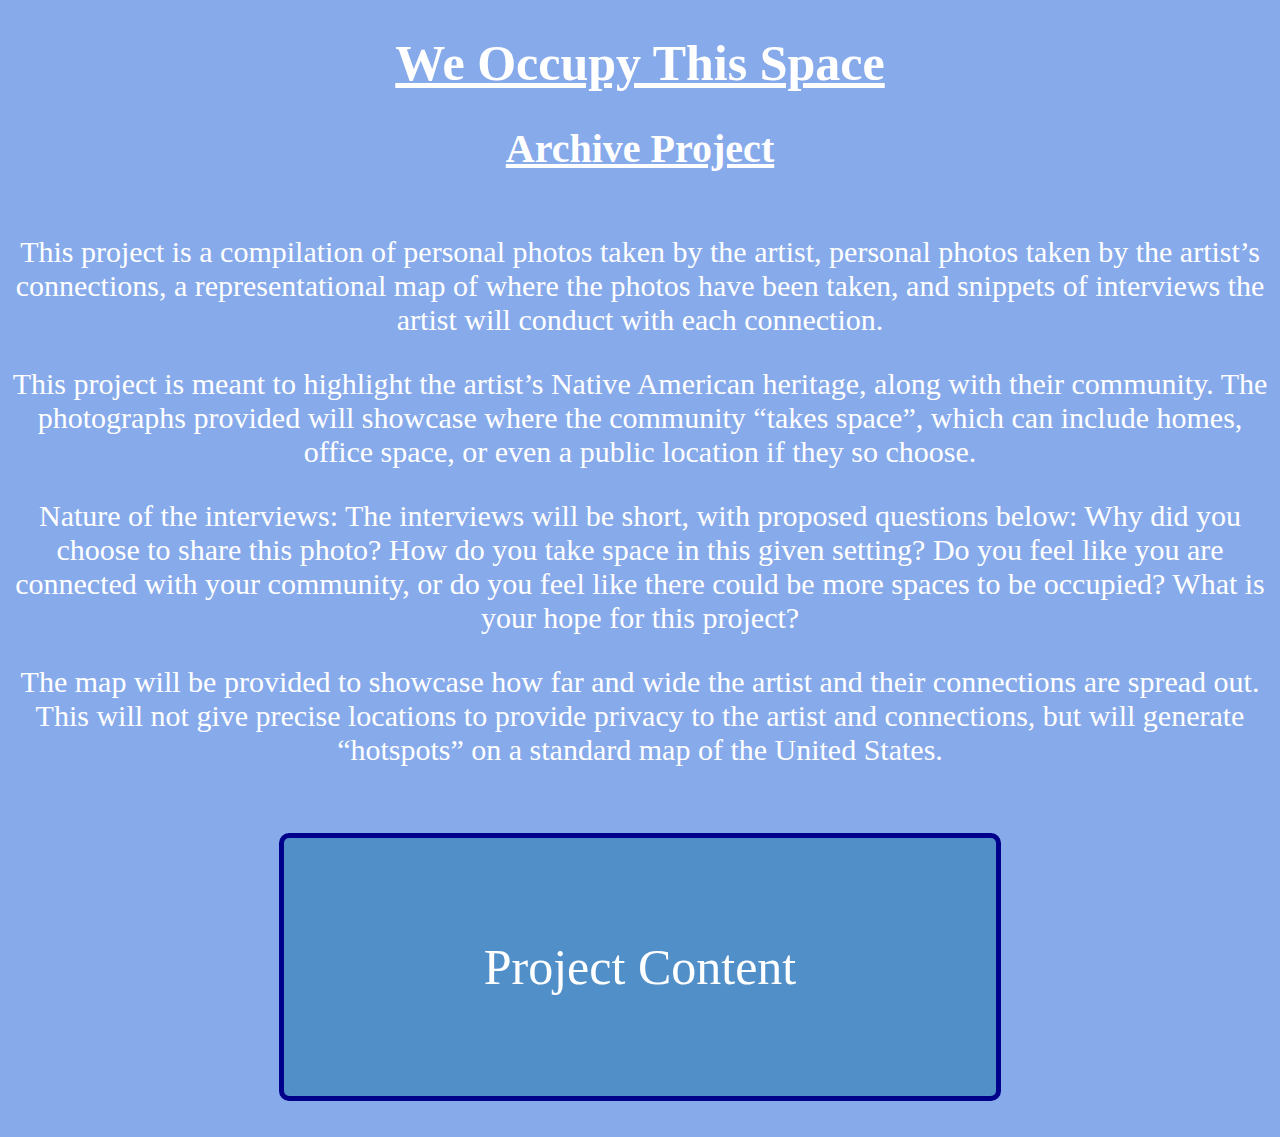
<file: index.html>
<!-- YOUR HOME/LANDING PAGE -->

<!DOCTYPE html>
<html lang="en">
<head>
    <meta charset="UTF-8">
    <meta name="viewport" content="width=device-width, initial-scale=1.0">
    <link rel="stylesheet" href="style.css">
    <title>Archive Introduction</title>
</head>
<body>
    <div class="HEADINGS">
        <h1>We Occupy This Space</h1>
        <h2>Archive Project</h2>
    </div>

    <div class="INTRO">
        <p>This project is a compilation of personal photos taken by the artist, personal photos taken by the artist’s connections, a representational map of where the photos have been taken, and snippets of interviews the artist will conduct with each connection.</p>
        <p>This project is meant to highlight the artist’s Native American heritage, along with their community. The photographs provided will showcase where the community “takes space”, which can include homes, office space, or even a public location if they so choose.</p>
        <p>Nature of the interviews: The interviews will be short, with proposed questions below:
            Why did you choose to share this photo?
            How do you take space in this given setting?
            Do you feel like you are connected with your community, or do you feel like there could be more spaces to be occupied?
            What is your hope for this project?
        </p>
        <p>The map will be provided to showcase how far and wide the artist and their connections are spread out. This will not give precise locations to provide privacy to the artist and connections, but will generate “hotspots” on a standard map of the United States.</p>
    </div>
    <a href="main.html" target="_blank">
        <button>Project Content</button>
    </a>
</body>
</html>
</file>
<file: style.css>
/* STYLE FOR YOUR INDEX.HTML */
body{
    margin: 0;
    background-color: rgb(135, 170, 235);
    display: flex;
    flex-direction: column;
    align-items: center;
}


.HEADINGS{
    text-align: center;
    color: white;
    text-decoration: underline;
}

h1{
    font-size: 50px;
}

h2{
    font-size: 40px;
}

.INTRO{
    text-align: center;
    color: white;
    font-size: 30px;
}

a{
    text-decoration: none;
}

button{
    display: block;
    padding: 100px 200px;
    margin: 5% auto;
    border: 5px solid darkblue;
    border-radius: 10px;
    color: white;
    background-color: #508fc8;
    font-family: 'Times New Roman', Times, serif;
    font-size: 50px;
    text-align: center;
    transition-duration: 0.4s;
    cursor: pointer;
}

button:hover{
    background: darkblue;
    color: white;
    font-size: 45px;
    text-align: center;
}
</file>
